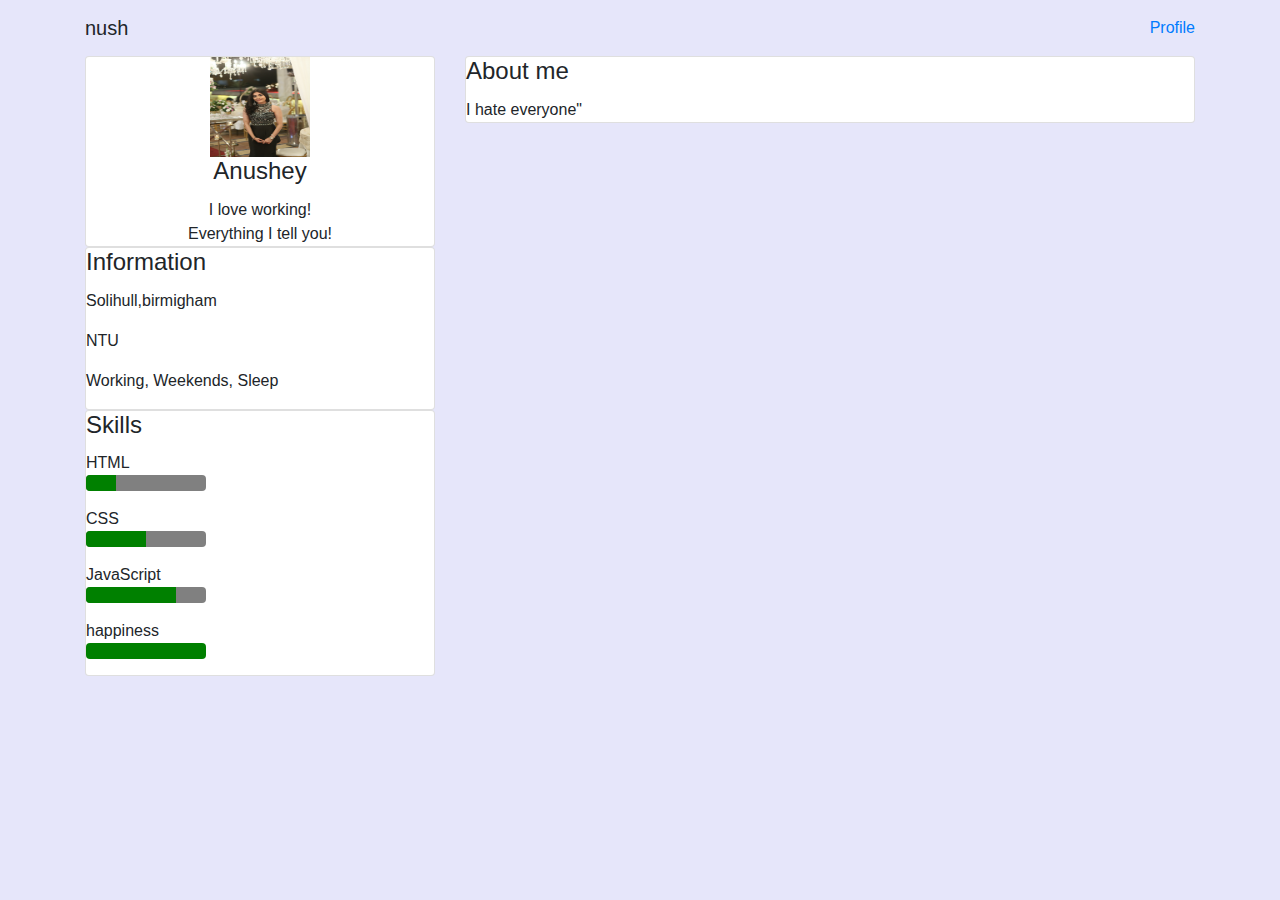
<file: index.html>
<!doctype html>
<html lang="en">
  <head>

    <meta charset="utf-8">
    <meta name="viewport" content="width=device-width, initial-scale=1, shrink-to-fit=no">

    <!-- Bootstrap CSS -->
    <link rel="stylesheet" href="https://cdn.jsdelivr.net/npm/bootstrap@4.0.0/dist/css/bootstrap.min.css" integrity="sha384-Gn5384xqQ1aoWXA+058RXPxPg6fy4IWvTNh0E263XmFcJlSAwiGgFAW/dAiS6JXm" crossorigin="anonymous">
<link rel="stylesheet" type="text/css" href="./css/style.css">
</head>
<body style="background-color: lavender;">

    <title>AK portforlio</title>
  
  <body>
    <nav class="navbar navbbar-light"> <div class="container">
        <a class="navbar-brand">nush</a>
        <ul class="nav navbar-nav pull-right">  
          <li class="nav-item active"> 
            <a class="nav-link" href="#">Profile</a>
           </li>                                             
         </ul>
       </div>
       </nav> 

       
      <div class="container">
      <div class="row">
        <div class="col-md-4">
          <div class="card text-center">
            <div class="card-block">
              <img class="img-circle" src="./img/linkedinpic.jpg" width="100" height="100"> 
              <h4 class="card-title">Anushey</h4>
              <p class="card-text">
                I love working!<br>
                Everything I tell you!
              </p>
            </div>
          </div>
          <div class="card">
            <div class="card-block">
              <h4 class="card-title">Information</h4>
              <p>
                Solihull,birmigham
              </p>
              <p>
                NTU
              </p>
              <p>
                Working, Weekends, Sleep
              </p>
            </div>
          </div>

          <div class="card">
            <div class="card-block">
              <h4 class="card-title">Skills</h4>
              <p>
                HTML
                <progress class="progress progress-success" value="25" max="100">25%</progress>
              </p>
              <p>
                CSS
                <progress class="progress progress-info" value="50" max="100">50%</progress>
              </p>
              <p>
                JavaScript
                <progress class="progress progress-warning" value="75" max="100">75%</progress>
              </p>
              <p>
                happiness
                <progress class="progress progress-danger" value="100" max="100">100%</progress>
              </p>
            </div>
          </div>
        </div>

        <div class="col-md-8">
          <div class="card">
            <div class="card-block">
              <h4 class="card-title">About me</h4>
              <p class="card-text">
                I hate everyone"
              </p>
            </div>
          </div>








    <!-- Optional JavaScript -->
    <!-- jQuery first, then Popper.js, then Bootstrap JS -->
    <script src="https://code.jquery.com/jquery-3.2.1.slim.min.js" integrity="sha384-KJ3o2DKtIkvYIK3UENzmM7KCkRr/rE9/Qpg6aAZGJwFDMVNA/GpGFF93hXpG5KkN" crossorigin="anonymous"></script>
    <script src="https://cdn.jsdelivr.net/npm/popper.js@1.12.9/dist/umd/popper.min.js" integrity="sha384-ApNbgh9B+Y1QKtv3Rn7W3mgPxhU9K/ScQsAP7hUibX39j7fakFPskvXusvfa0b4Q" crossorigin="anonymous"></script>
    <script src="https://cdn.jsdelivr.net/npm/bootstrap@4.0.0/dist/js/bootstrap.min.js" integrity="sha384-JZR6Spejh4U02d8jOt6vLEHfe/JQGiRRSQQxSfFWpi1MquVdAyjUar5+76PVCmYl" crossorigin="anonymous"></script>
  </body>
</html>
</file>
<file: css/style.css>
.background{ 
	background-color: honeydew;
	text-align: center;
	font-size: x-large;

}

.nushbar{ 
	background-color: lavender;
}



.left{
	background-color: lavender;
}


.right{
	background-color: purple;
}

.rightsection{
	background-color:lightpink;

}

.leftsection{
	background-color:lightblue;
}
</file>
